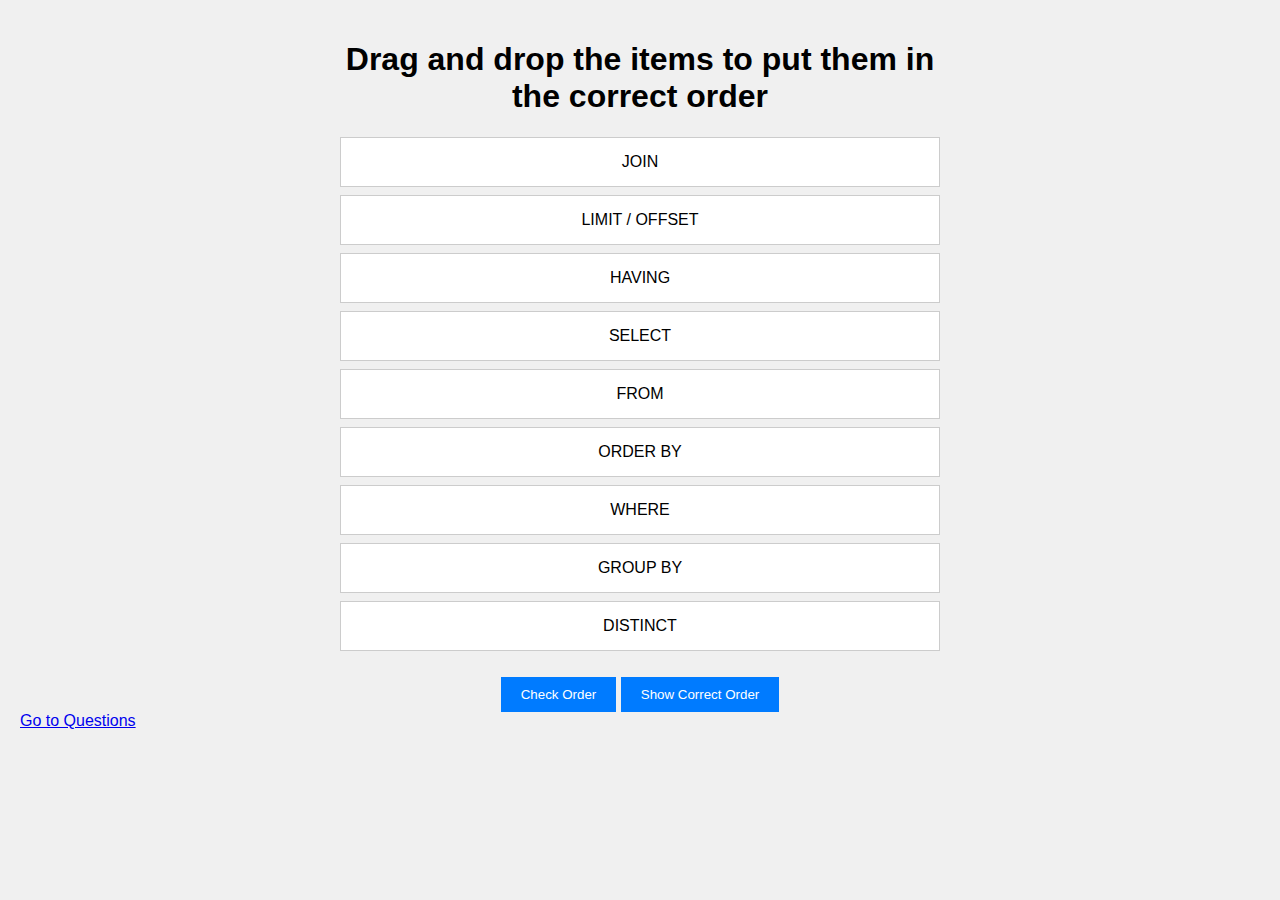
<file: index.html>
<!DOCTYPE html>
<html lang="en">

<head>
  <meta charset="UTF-8">
  <meta name="viewport" content="width=device-width, initial-scale=1.0">
  <link rel="stylesheet" href="styles.css">
  <title>SQL Order of Execution</title>
</head>

<body>
  <div class="container">
    <h1>Drag and drop the items to put them in the correct order</h1>
    <ul id="sortable-list">
      <!-- Items will be populated by JavaScript -->
    </ul>
    <button onclick="checkOrder()">Check Order</button>
    <!-- Add this inside the "container" div -->
    <button onclick="toggleCorrectOrder()">Show Correct Order</button>
    <ul id="correct-order" class="hidden">
      <!-- Correct order will be populated by JavaScript -->
    </ul>
  </div>
  <a href="questions.html">Go to Questions</a>

  <script src="script.js"></script>
</body>

</html>
</file>
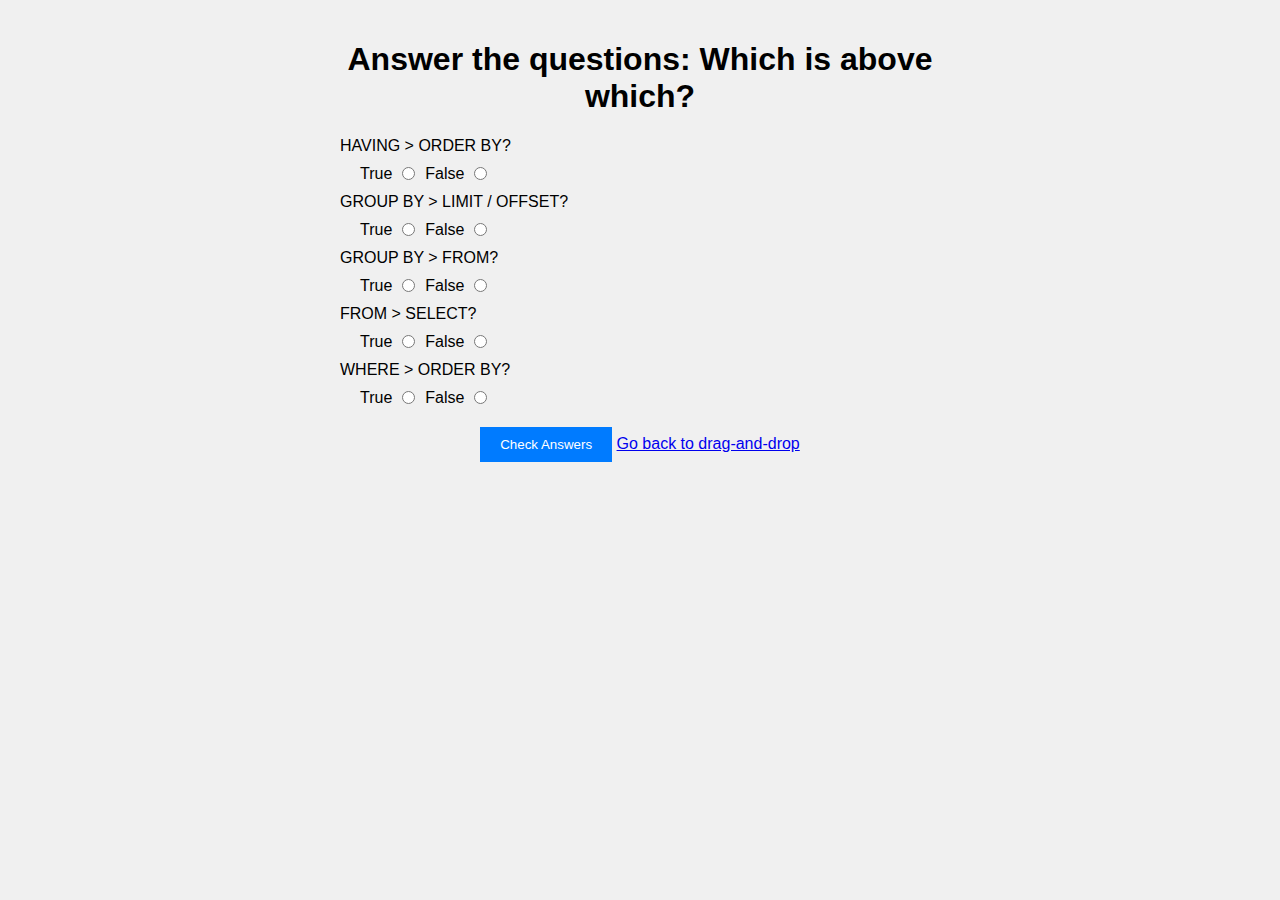
<file: questions.html>
<!DOCTYPE html>
<html lang="en">
<head>
    <meta charset="UTF-8">
    <meta name="viewport" content="width=device-width, initial-scale=1.0">
    <link rel="stylesheet" href="styles.css">
    <title>SQL Order of Execution Questions</title>
</head>
<body>
    <div class="container">
        <h1>Answer the questions: Which is above which?</h1>
        <div id="questions-container">
            <!-- Questions will be populated by JavaScript -->
        </div>
        <button onclick="checkAnswers()">Check Answers</button>
        <a href="index.html">Go back to drag-and-drop</a>
    </div>
    <script src="questions.js"></script>
</body>
</html>
</file>
<file: styles.css>
body {
  font-family: Arial, sans-serif;
  background-color: #f0f0f0;
  margin: 0;
  padding: 20px;
}

.container {
  width: 100%;
  max-width: 600px;
  margin: auto;
  text-align: center;
}

ul {
  list-style: none;
  padding: 0;
}

li {
  background: white;
  padding: 15px;
  margin: 8px 0;
  border: 1px solid #ccc;
  cursor: grab;
}

li.grabbing {
  cursor: grabbing;
}

button {
  background-color: #007bff;
  color: white;
  border: none;
  padding: 10px 20px;
  cursor: pointer;
  margin-top: 10px;
}

button:hover {
  background-color: #0056b3;
}

.hidden {
  display: none;
}

#correct-order li {
  height: fit-content;
  padding: 0;
  margin: 0;
}

/* Add this to your existing CSS */
.questions {
  margin: 10px 0;
}

.question {
  margin: 10px 0;
  font-size: 16px;
}

label {
  margin-right: 10px;
}

.question {
  margin: 10px 0;
  font-size: 16px;
  width: 100%;
  display: flex;
  flex-direction: row;
  justify-content: flex-start;
  align-items: center;
}

.answer-group {
  display: flex;
  align-items: center;
  margin-left: 20px;
}

input.answer {
  margin: 0 10px;
}
</file>
